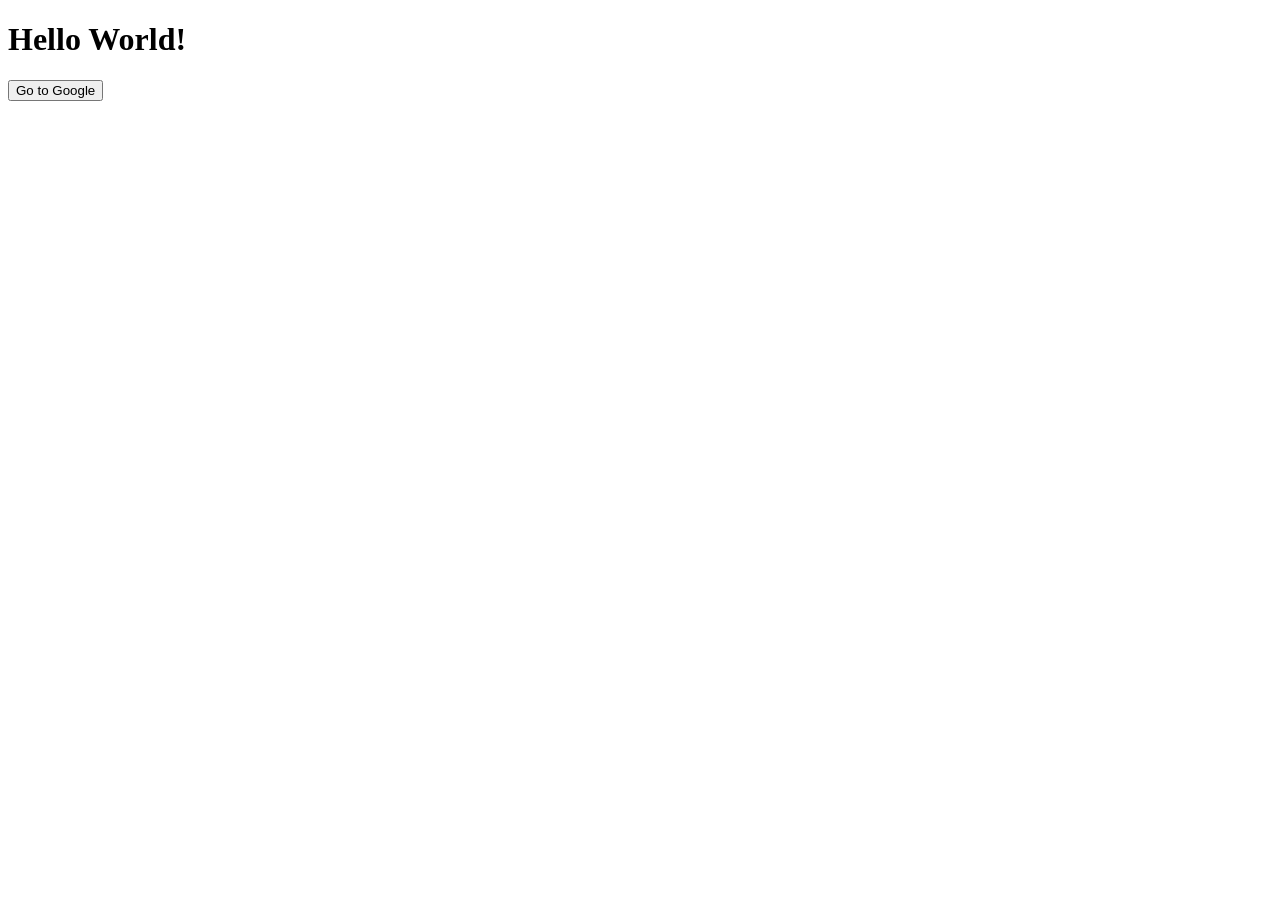
<file: Class 06/index.html>
<!DOCTYPE html>
<html lang="en">
<head>
  <meta charset="UTF-8">
  <meta name="viewport" content="width=device-width, initial-scale=1.0">
  <title>Quiz App!</title>
  <link rel="stylesheet" href="style.css">
</head>
<body>

  <!-- section 1  -->

   <!-- <section class="formwrapper">
    <h2>Student Details</h2>
    <div class="input-group">
      <input type="text" id="inp_name" placeholder="Type your name">
      <input type="email" id="inp_email" placeholder="Type your email">
      <input type="text" id="inp_roll" placeholder="Type your roll number"> 
      <input type="text" id="inp-inst" placeholder="Type your Institute name!">
    </div>
    <button class="sub-btn" onclick="startQuiz()">Submit!</button>
  </section> -->

  <!-- section 2  -->


  <!-- <section class="start">
    <h2>Welcome to Quiz Portal</h2>
    <p>Name: <span id="para-name"></span></p>
    <p>Email: <span id="para-email"></span></p>
    <p>Roll No: <span id="para-roll"></span></p>
    <button class="btn2" onclick="loadQuestion()" >Start Quiz</button>
  </section> -->

  <!-- section 3  -->

  <!-- <section class="quizbody">
    <div class="quiz-header">
      <h2>Question <span class="numb">1</span> / <span class="ttlq"></span></h2>
      <p id="ques"></p>
    </div>
    <ul id="opt">
      <li></li>
      <li></li>
      <li></li>
      <li></li>
    </ul>

    <button class="btn3" onclick="nextQuestion()">Next</button>
  </section> -->

  <!-- section 4  -->
  <!-- <section class="result">
    <h2>Quiz Result</h2>
    <div class="details">
      <p>Name: <span id="res-name"></span></p>
      <p>Email: <span id="res-email"></span></p>
      <p>Roll No: <span id="res-roll"></span></p>
      <p>Institue: <span id="res-inst"></span></p>
    </div>

    <div class="stats">
      <p>Total Questions: <span id="ttl"></span></p>
      <p>Correct: <span id="ra"></span></p>
      <p>Wrong: <span id="wa"></span></p>
      <p>Percentage: <span id="perc"></span>%</p>
      <p class="define"></p>
    </div>

    <div class="progress">
      <div class="circular-progress">
        <span class="progress-value">0%</span>
      </div>
    </div>


  </section> -->

  <h1>Hello World!</h1>

  <button onclick="foo()">Go to Google</button>
  
</body>

<script src="app.js"></script>
</html>
</file>
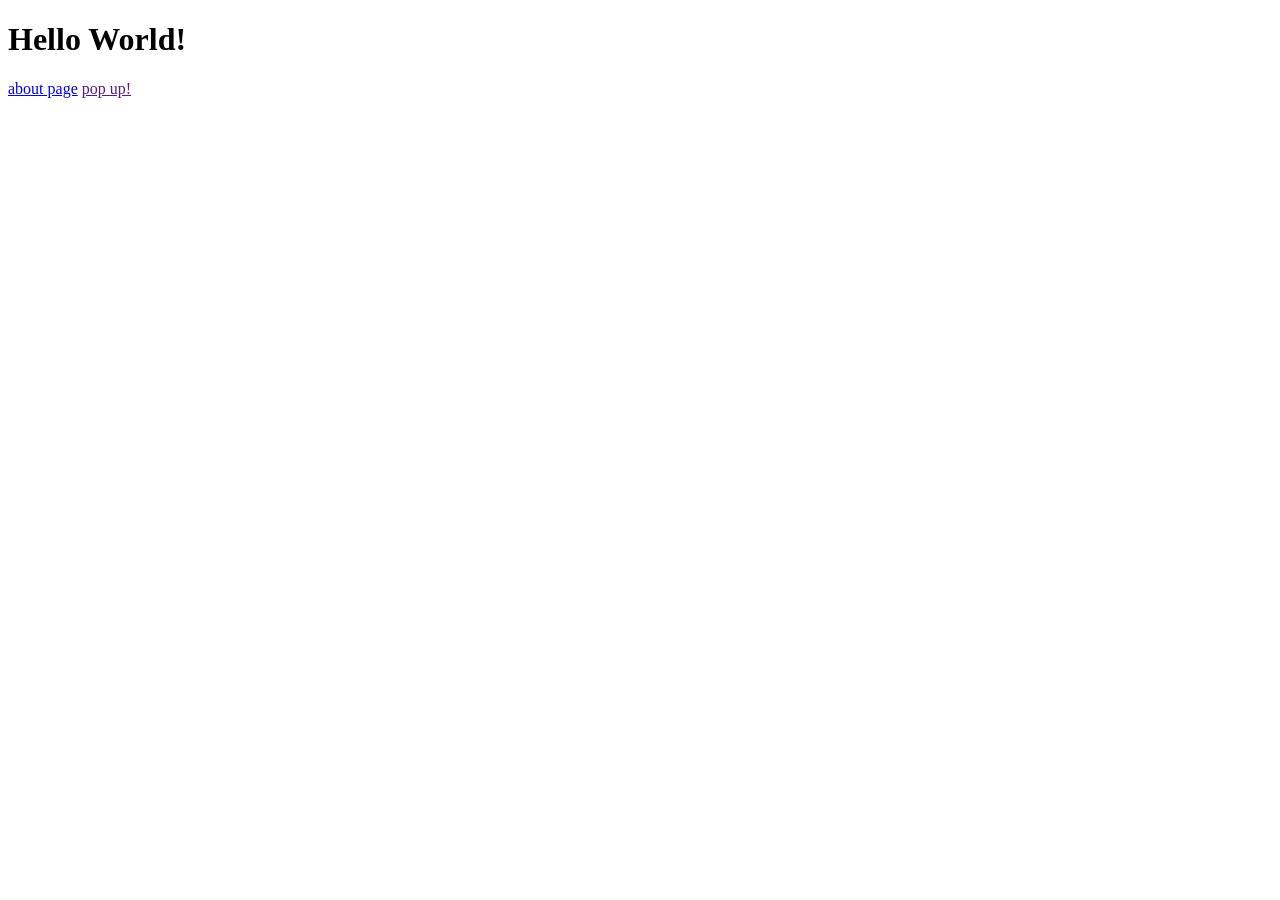
<file: Class 07/index.html>
<!DOCTYPE html>
<html lang="en">
<head>
  <meta charset="UTF-8">
  <meta name="viewport" content="width=device-width, initial-scale=1.0">
  <title>Document</title>
</head>
<body>
  <h1>Hello World!</h1>

  <a href="./about.html">about page</a>
  <!-- <button onclick="goFor()">Forward</button> -->
  
  <a target="win1" href="">pop up!</a>
</body>
<script src="./app.js"></script>
</file>
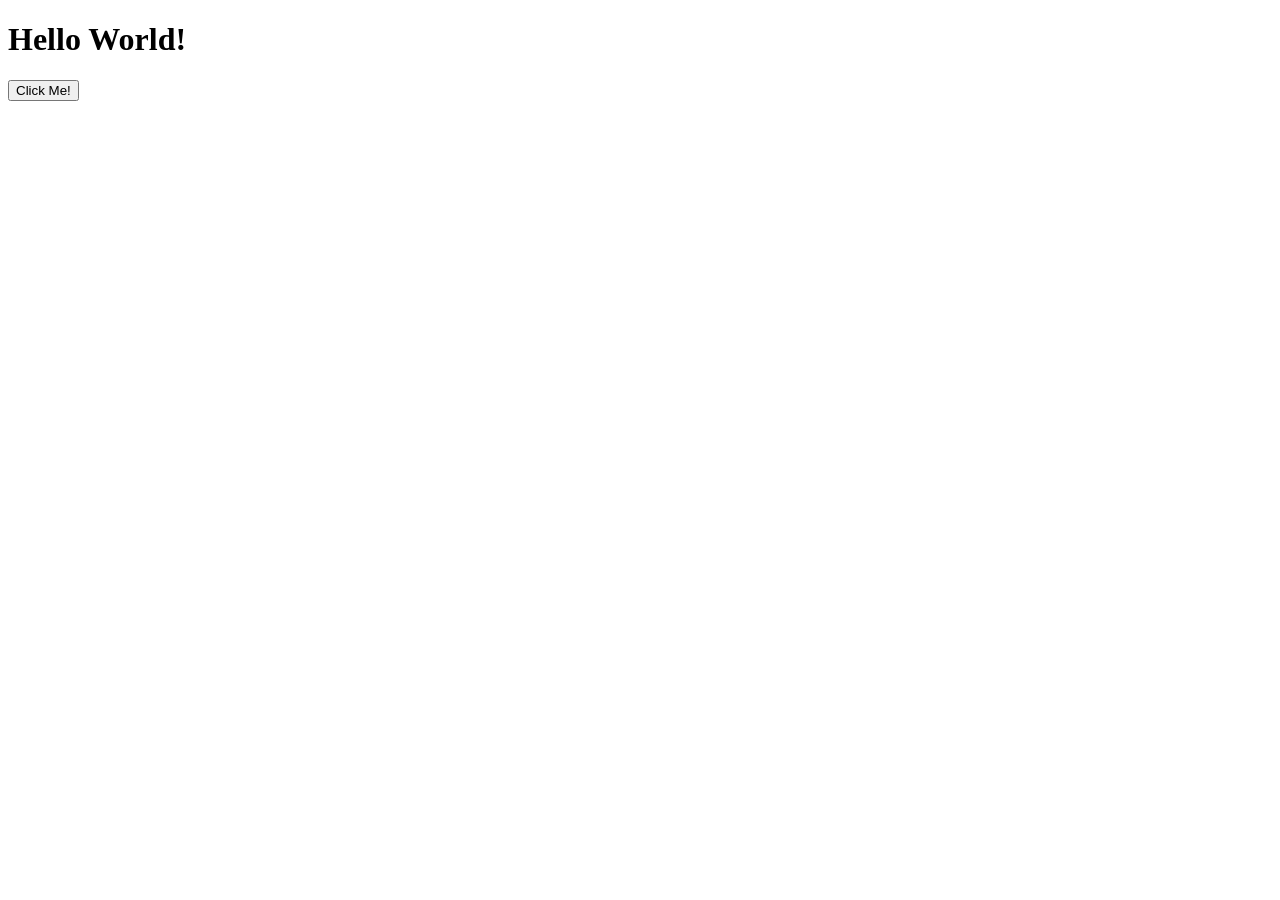
<file: Class 08/index.html>
<!DOCTYPE html>
<html lang="en">
<head>
  <meta charset="UTF-8">
  <meta name="viewport" content="width=device-width, initial-scale=1.0">
  <title>Form Validation</title>
</head>
<body>
  <h1>Hello World!</h1>

  <!-- <form onsubmit="return checkForSelection('states');">

    <select name="" id="states">

      <option value="" selected disabled>Select a state</option>
      <option value="AL">Alabama</option>
      <option value="AK">Alaska</option>
      <option value="AZ">Arizona</option>
      <option value="AR">Arkansas</option>
    </select>
    <input type="submit" value="Submit Form!">


  </form> -->

  <!-- <form onsubmit="return validateRadios();">

    <input type="radio" name="r1" value="cat"> Cat <br />
    <input type="radio" name="r1" value="bat"> bat <br />
    <input type="radio" name="r1" value="hat"> hat <br />

    <input type="submit" value="Submit Form">
    


  </form> -->


  <!-- <input type="text" id="zip" maxlength="5">
  <form onsubmit="return validateZip()">
    <input type="submit" value="Submit!">
  </form> -->

  <!-- <input type="text" id="zip" required pattern="\d{5}" title="Enter 5 digits">
<form onsubmit="return validateZip()">
    <input type="submit" value="Submit!">
  </form> -->

  <!-- <form onsubmit="return validateEmail()">
    <label for="">Email:</label>
    <input type="text" name="" id="email">
    <input type="submit" value="Submit!">
  </form> -->

  <button onclick="greetWorld()">Click Me!</button>





</body>

<script src="./app.js"></script>
</html>
</file>
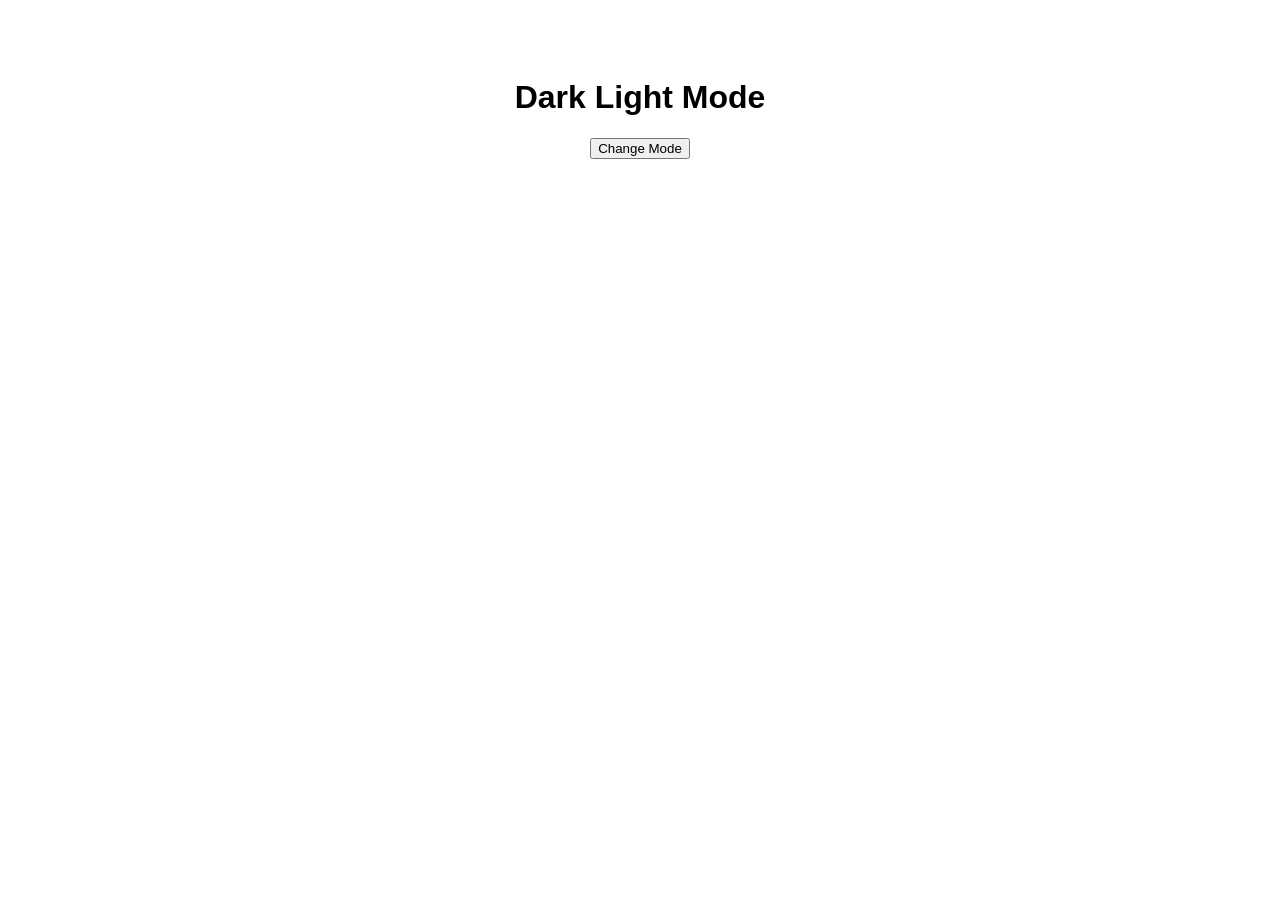
<file: Advanced JavaScript Classes/Class 01/index.html>
<!DOCTYPE html>
<html lang="en">
<head>
  <meta charset="UTF-8">
  <meta name="viewport" content="width=device-width, initial-scale=1.0">
  <title>Brower Storage!</title>
  <link rel="stylesheet" href="style.css">
</head>
<body id="body">
  <!-- <h1>Hello World!</h1> -->
<!-- 
  <h2>Sign up!</h2>

  <input type="text" id="name" placeholder="Type your name"> <br><br>
  <input type="email" id="email" placeholder="Type your email"> <br><br>
  <input type="password" id="password" placeholder="Type your password"> <br><br>

  <button onclick="signUp()">Sign Up!</button>


  <br>
  <br>
  <br>
  <br>


  <h2>Login</h2>

  <input type="email" name="email" id="loginEmail"> <br><br>
  <input type="password" name="password" id="loginPassword"> <br><br>

  <button onclick="login()">Login</button> -->


  <!-- <h2>Todo App using LocalStorage</h2>


  <input type="text" name="todo" id="todoInput"> <br><br>
  <button onclick="addTodo()">Add</button>

  <ul id="todoList"></ul> -->

      <!-- <h2>Session Counter!</h2>

      <p id="msg"> </p> -->




      <h1>Dark Light Mode</h1>

      <button id="toggleBtn" onclick="toggleMode()">Change Mode</button>






  
</body>

<script src="./app.js"></script>
</html>
</file>
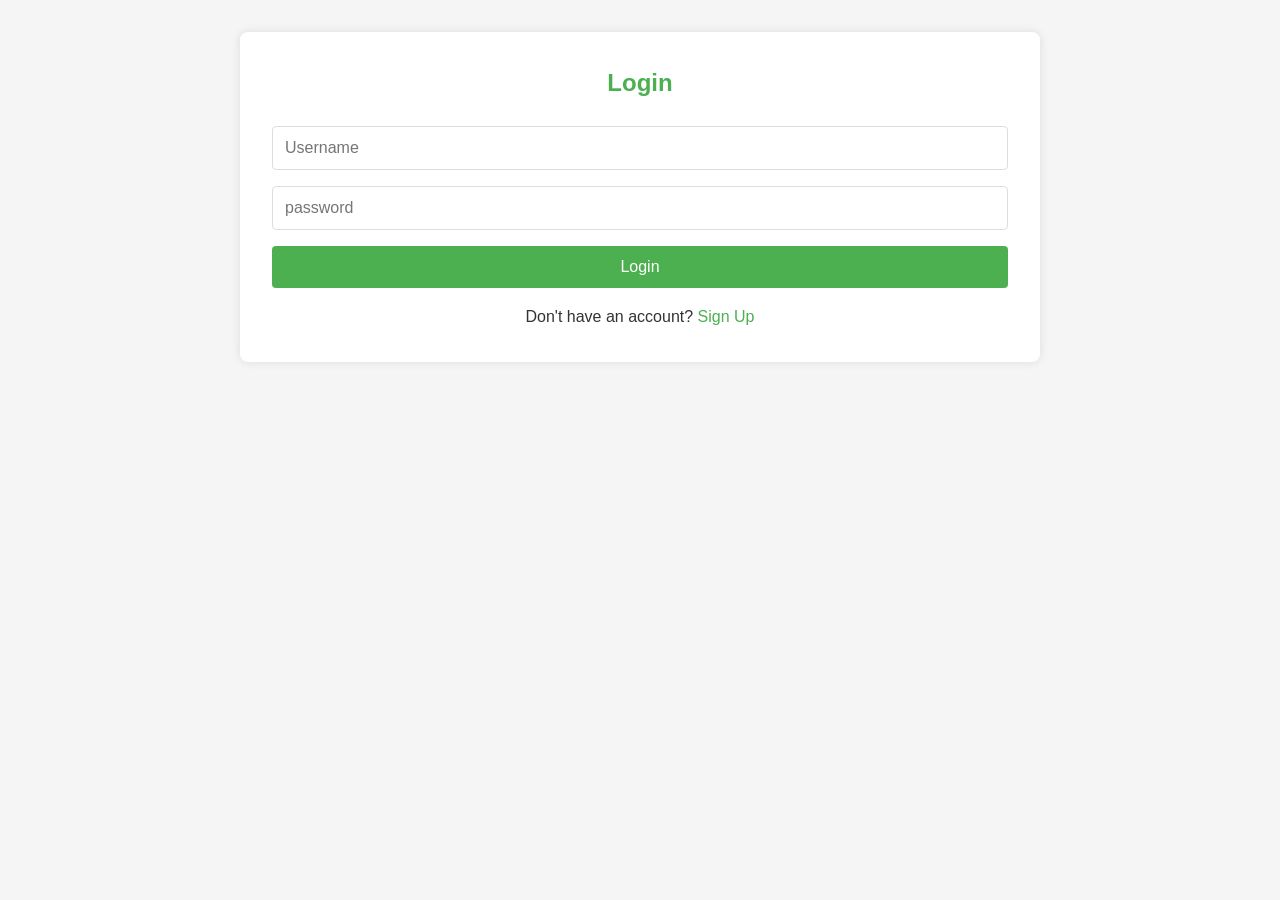
<file: Advanced JavaScript Classes/Food App/index.html>
<!DOCTYPE html>
<html lang="en">
<head>
  <meta charset="UTF-8">
  <meta name="viewport" content="width=device-width, initial-scale=1.0">
  <title>Food App</title>
  <link rel="stylesheet" href="style.css">
</head>
<body>
  <!-- <h1>Hello World!</h1> -->


  <div id="app">
    <!-- Login Page -->

    <div id="login-page" class="page">
      <h2>Login</h2>
      <form id="login-form">

        <input type="text" required
        id="login-username" placeholder="Username">
        <input type="password" required
        id="login-password" placeholder="password">
        <button type="submit">Login</button>
        
      </form>
      <p>Don't have an account? <a href="#" id="show-signup">Sign Up</a></p>
    </div>

    <!-- Signup page  -->

    <div id="signup-page" class="page hidden">

      <h2>Sign Up</h2>
      <form id="signup-form">

        <input type="text" required placeholder="Username"
        id="signup-username">
        <input type="password" required placeholder="Password"
         id="signup-password">

         <button type="submit">Sign Up</button>


      </form>
      <p>Already have an account? <a href="#" id="show-login">Login!</a></p>



    </div>


    <!-- Dashboard page  -->

    <div id="dashboard-page" class="page hidden">

      <header>
        <div class="user-info">
          <span id="logged-in-user">Welcome, </span>
        </div>

        <h2>Food Dashboard</h2>
        <button id="logout-btn">Logout</button>
      </header>

      <div class="dashboard-content">

        <div class="food-form-section">
          <h3>Add new Food</h3>
          <form id="food-forms">

            <input type="hidden" id="food-id">
            <input type="text" id="food-name"
            placeholder="Food Name" required>
            <textarea id="food-description"
            placeholder="Description"></textarea>
            <input type="text" id="food-image"
            placeholder="Image URL (Optional)">
            <button id="food-form-button" type="submit">Add Food</button>
          </form>
        </div>

        <div class="foods-list-secion">
          <h3>Your Foods</h3>
          <div id="foods-list" class="foods-grid"></div>
        </div>
      </div>
    </div>
  </div>
  
</body>
<script src="./app.js"></script>
</html>
</file>
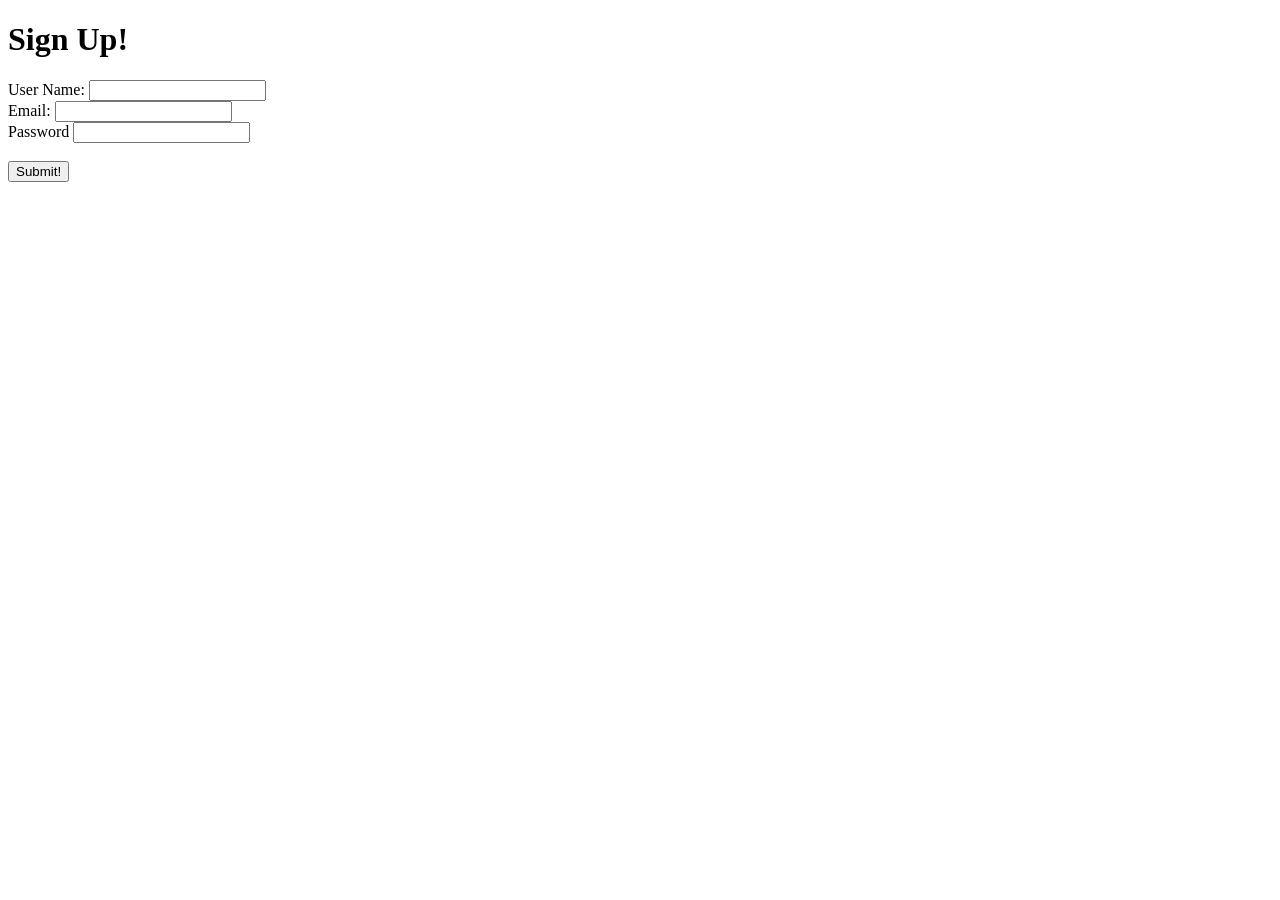
<file: Advanced JavaScript Classes/Login-Sign-up/index.html>
<!DOCTYPE html>
<html lang="en">
<head>
  <meta charset="UTF-8">
  <meta name="viewport" content="width=device-width, initial-scale=1.0">
  <title>signup</title>
</head>
<body>
  

    <h1>Sign Up!</h1>
    <label for="username">User Name: </label>
    <input type="text" id="username"> <br>
    <label for="email">Email: </label>
    <input type="email" name="" id="email"> <br>
    <label for="password">Password</label>
    <input type="password" name="" id="password"> <br><br>
    <button id="btn">Submit!</button>


</body>

<script src="app.js"></script>
</html>
</file>
<file: Class 06/style.css>
/* *{
  margin: 0;
  padding: 0;
  box-sizing: border-box;
  font-family: Arial, Helvetica, sans-serif;
}

body{
  background: #182848;
  color: white;
  display: flex;
  justify-content: center;
  align-items: center;
  height: 100vh;
}

section{
  display: flex;
  flex-direction: column;
  align-items: center;
  background: #243b55;
  padding: 30px;
  border-radius: 12px;
  box-shadow: 0 0 10px rgba(0, 0, 0, 0.3);
  width: 350px;
}

section.active{
  display: flex;
}

h2{
  margin-bottom: 15px;
}

.input-group input{
  width: 100%;
  margin-bottom: 10px;
  padding: 8px;
  border: none;
  border-radius: 5px;
  outline: none;
}

button{
  background: #4caf50;
  color: white;
  border: none;
  padding: 10px 20px;
  border-radius: 5px;
  cursor: pointer;
  margin-top: 10px;
}
button:hover{
  background: #45a049;
}

ul{
  list-style: none;
  margin-top: 15px;
  width: 100%;
}

ul li{
  background: #2c3e50;
  margin: 5px 0;
  padding: 8px;
  border-radius: 5px;
  cursor: pointer;
  transition: 0.3s;
  text-align: left;
}

ul li:hover{
  background: #3b4a5a;
}
.correctAns{
  background: green !important;
}

.wrongAns {
  background: red !important;
}

.disableli {
  pointer-events: none;
  opacity: 0.7;
}

.result {
  text-align: center;
}
.circlar-progress{
  position: relative;
  height: 120px;
  width: 120px;
  background: conic-gradient(#182848 0deg, #ededed 0deg);
  border-radius: 50%;
  display: grid;
  place-items: center;
  margin: 20px auto;
}

.circular-progress::before{
  content: "";
  position: absolute;
  height: 100px;
  width: 100px;
  background-color: #243b55;
  border-radius: 50%;
}

.progress-value{
  position: relative;
  font-size: 20px;
  font-weight: bold;
}

.pass-para{
  color: lightgreen;
  font-weight: bold;
}

.fail-para{
  color: red;
  font-weight: bold;
}



.formwrapper{
  display: flex;
}
.start{
  display: none;
}
.quizbody{
  display: none;
}
.result{
  display: none;
} */
</file>
<file: Advanced JavaScript Classes/Class 01/style.css>
body{
  background-color: white;;
  color: black;
  font-family: Arial, Helvetica, sans-serif;
  text-align: center;
  padding-top: 50px;
}

.dark{
  background-color: #222;
  color: white;
}
</file>
<file: Advanced JavaScript Classes/Food App/style.css>
*{
  margin: 0;
  padding: 0;
  box-sizing: border-box;
}

body{
  font-family: Arial, Helvetica, sans-serif;
  background-color: #f5f5f5;
  color: #333;
  line-height: 1.6;
}

.hidden{
  display: none;
}

.page{
  max-width: 800px;
  margin: 2rem auto;
  padding: 2rem;
  background-color: #fff;
  border-radius: 8px;
  box-shadow: 0 0 10px rgba(0,0,0,0.1);
}
h2{
  color: #4CAF50;
  margin-bottom: 1.5rem;
  text-align: center;
}
h3{
  color: #4CAF50;
  margin-bottom: 1rem;
}

form{
  display: flex;
  flex-direction: column;
}

input,textarea{
  padding: 0.75rem;
  margin-bottom: 1rem;
  border: 1px solid #ddd;
  border-radius: 4px;
  font-size: 1rem;
}

button{
  padding: 0.75rem;
  background-color: #4CAF50;
  color: white;
  border: none;
  border-radius: 4px;
  cursor: pointer;
  font-size: 1rem;
  margin-bottom: 1rem;
}

button:hover{
  background-color: #45a049;
}
a{
  color: #4CAF50;
  text-decoration: none;
}
a:hover{
  text-decoration: underline;
}

p{
  text-align: center;
}

/* Dashboard  */

header{
  display: flex;
  justify-content: space-between;
  align-items: center;
  margin-bottom: 2rem;
  padding-bottom: 1rem;
  border-bottom: 1px solid #eee;
}

.user-info{
  font-weight: bold;
  color: #4CAF50;
}

#logout-btn{
  background-color: #f44336;
}

.dashboard-content{
  display: flex;
  flex-direction: column;
  gap: 2rem;
}

.food-form-section, .foods-list-section{
  padding: 1rem;
  border: 1px solid #eee;
  border-radius: 4px;

}

/* Food GRID  */

.foods-grid{
  display: grid;
  grid-template-columns: repeat(auto-fill, minmax(250px, 1fr));
  gap: 1.5rem;
}


/* Food Card */

.food-card{
  border: 1px solid #ddd;
  border-radius: 8px;
  overflow: hidden;
  box-shadow: 0 2px 5px rgba(0,0,0,0.1);
  transition: transform 0.3s ease;
  background-color: #fff;
}

.food-card:hover{
  transform: translateY(-5px);
}


.food-card-img{
  width: 100%;
  height: 150px;
  object-fit: cover;
  background-color: #f0f0f0;
}

.food-card-content{
  padding: 1rem;
}

.food-card-title{
  font-size: 1.2rem;
  margin-bottom: 0.5rem;
  color: #333;
}

.food-card-description{
  color: #666;
  margin-bottom: 1rem;
  font-size: 0.9rem;
}

.food-card-meta{
  display: flex;
  justify-content: space-between;
  align-items: center;
  font-size: 0.8rem;
  color: #888;
  margin-top: 0.5rem;
}

.no-foods{
  text-align: center;
  color: #888;
  font-style: italic;
  grid-column: 1 / -1;
  padding: 2rem;
}


/* Active Button  */


.action-button{
  display: flex;
  gap: 0.5rem;
  margin-top: 1rem;
}

.edit-btn{
  background-color: #2196F3;
  padding: 0.5rem;
  font-size: 0.8rem;
  flex: 1;
}

.edit-btn:hover{
  background-color: #0b6dda;
}

.delete-btn{
  background-color: #f44336;
  padding: 0.5rem;
  font-size: 0.8rem;
  flex: 1;
}

.delete-btn:hover{
  background-color: #d32f2f;
}

/* Form Button Update */


#food-form-button.update-mode{
  background-color: #FF9800;
}

#food-form-button.update-mode:hover{
  background-color: #e68a00;
}
</file>
